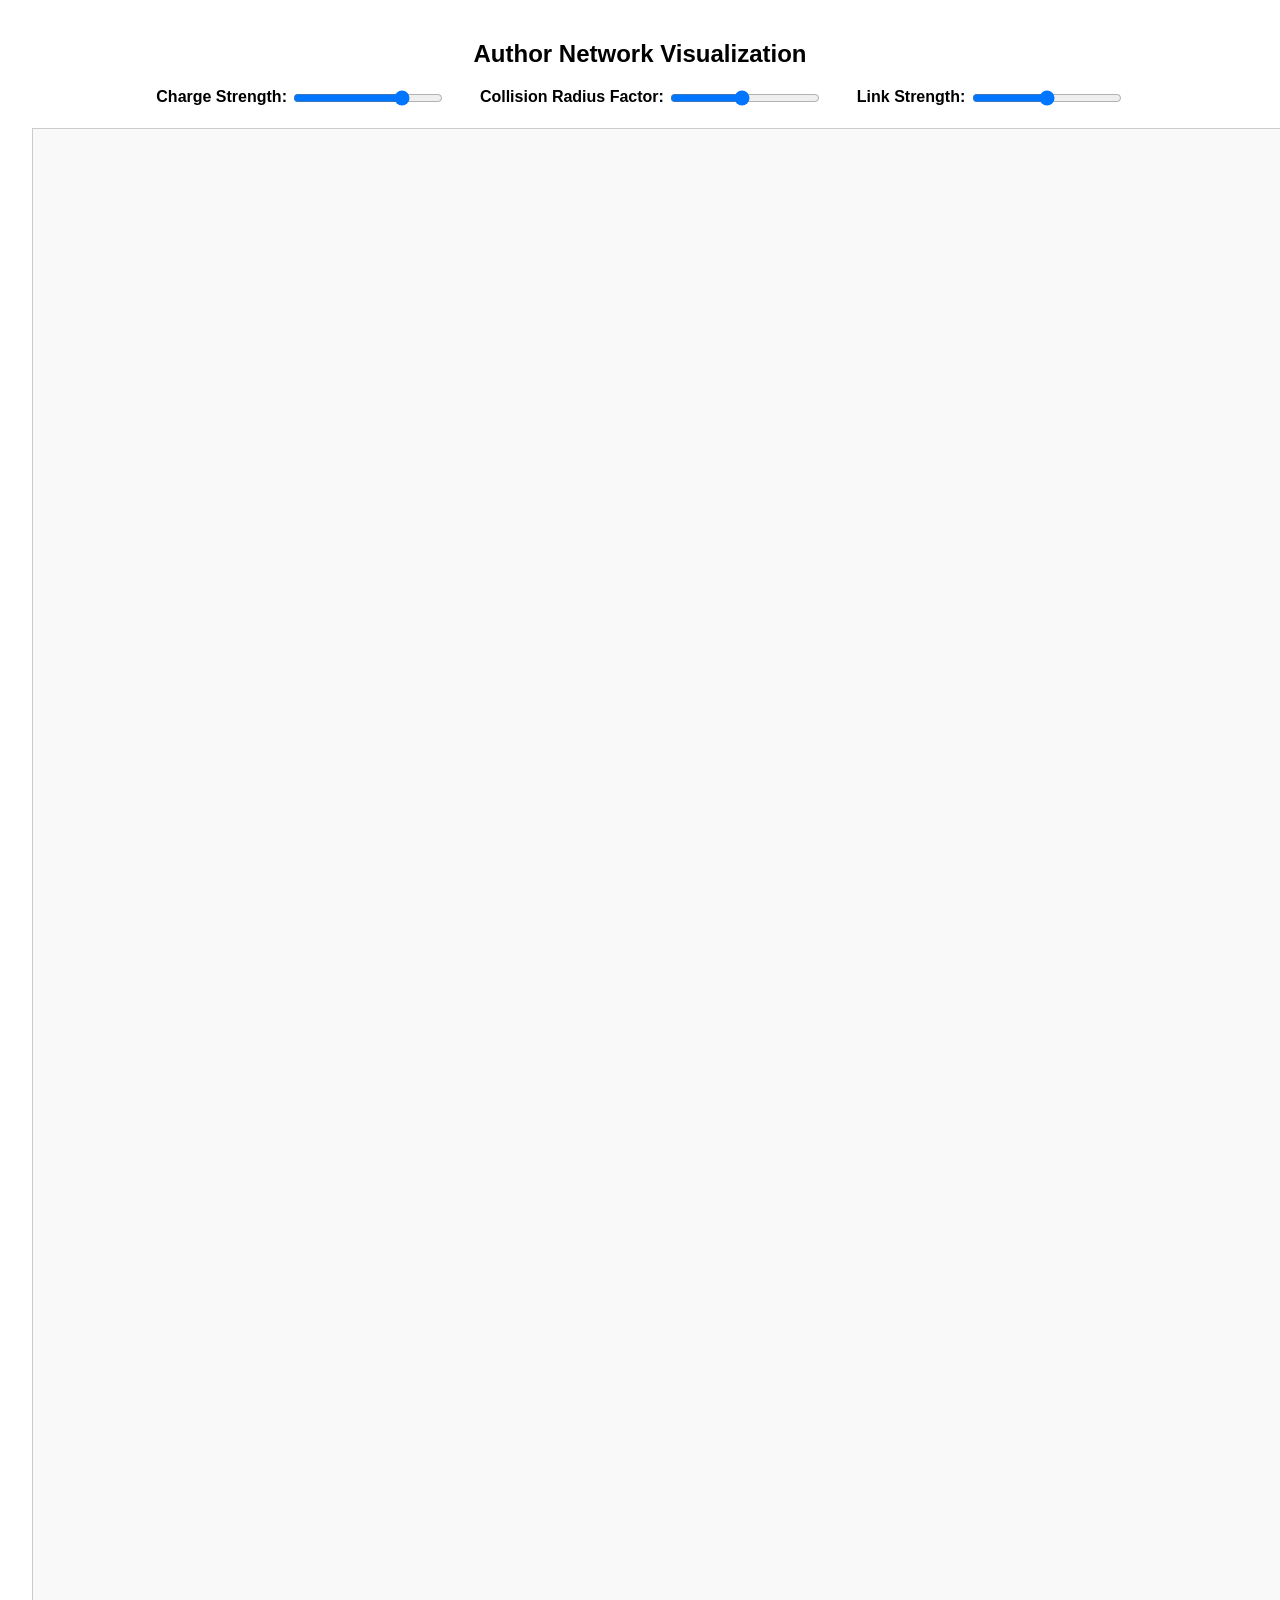
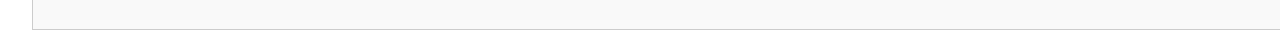
<file: Major_assignment3/author-network/index.html>
<!DOCTYPE html>
<html lang="en">
<head>
    <meta charset="UTF-8">
    <meta name="viewport" content="width=device-width, initial-scale=1.0">
    <title>Author Network Force Layout</title>
    <!-- D3.js library -->
    <script src="https://d3js.org/d3.v7.min.js"></script>
    <!-- CSS file -->
    <link rel="stylesheet" href="style.css">
    <style>
        body {
            font-family: Arial, sans-serif;
            margin: 0;
            padding: 0;
            display: flex;
            flex-direction: column;
            align-items: center;
        }

        .container {
            width: 95%;
            margin: 20px auto;
            text-align: center;
        }

        #controls {
            margin-bottom: 20px;
            text-align: center;
        }

        #controls label {
            margin: 0 15px;
            font-weight: bold;
        }

        input[type="range"] {
            width: 150px;
            vertical-align: middle;
        }

        .tooltip {
            position: absolute;
            background: #fff;
            padding: 8px;
            border: 1px solid #aaa;
            border-radius: 5px;
            pointer-events: none;
            opacity: 0;
            font-size: 14px;
        }

        svg {
            border: 1px solid #ccc;
            background-color: #f9f9f9;
        }
    </style>
</head>
<body>
    <div class="container">
        <h2>Author Network Visualization</h2>

        <!-- Sliders for force parameters -->
        <div id="controls">
            <label>Charge Strength:
                <input type="range" id="chargeSlider" min="-200" max="0" value="-50">
            </label>
            <label>Collision Radius Factor:
                <input type="range" id="collisionSlider" min="1" max="20" value="10">
            </label>
            <label>Link Strength:
                <input type="range" id="linkSlider" min="0" max="1" step="0.1" value="0.5">
            </label>
        </div>

        <!-- SVG for D3.js visualization -->
        <svg width="1900" height="1500"></svg>

        <!-- Tooltip -->
        <div id="tooltip" class="tooltip"></div>
    </div>

    <!-- D3.js script -->
    <script src="script.js"></script>
</body>
</html>
</file>
<file: Major_assignment3/author-network/style.css>
body {
    font-family: Arial, sans-serif;
    margin: 0;
    padding: 0;
    display: flex;
    flex-direction: column;
    align-items: center;
}

.container {
    width: 95%;
    margin: 20px auto;
    text-align: center;
}

.tooltip {
    position: absolute;
    background: #6eb5ba;
    padding: 8px;
    border: 1px solid #aaa;
    border-radius: 5px;
    pointer-events: none;
    opacity: 0;
    font-size: 14px;
}

#controls {
    margin-bottom: 20px;
    text-align: center;
}

#controls label {
    margin: 0 15px;
    font-weight: bold;
}
</file>
